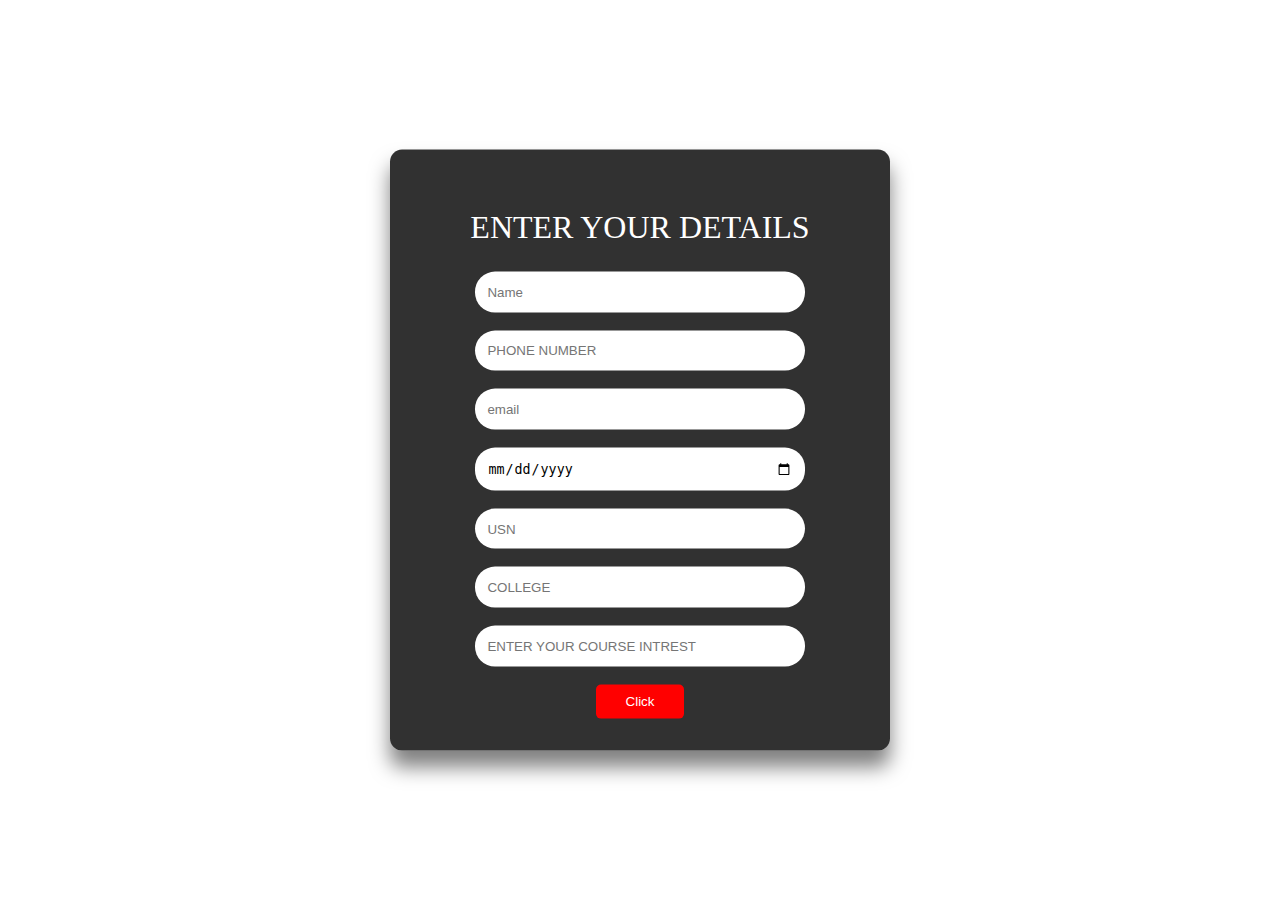
<file: stlearn.html>
<!DOCTYPE html>
<html lang="en">
    <head>
        <title>STUDENT WILLING TO LEARN </title>
        <link rel="stylesheet" href="forms.css">
        
            
        
    </head>
    <body>

        <div class="container">
         
            <h2>ENTER YOUR DETAILS</h2>
            <form action="task.html">
                <input type="text" placeholder="Name" required><br><br>
                <input type="number" placeholder="PHONE NUMBER" maxlength="10" required> <br><br>
                <input type="email" placeholder="email" required><br><br>
                <input type="date"   placeholder="DOB" required><br><br>
                <input type="text" placeholder="USN" required><br><br>
                <input type="text" placeholder="COLLEGE" required><br><br>
                <input type="text"  placeholder="ENTER YOUR COURSE INTREST" required><br><br>
                <button type="submit">Click</button> 
  
                
                
            </form>
        </div>
    </body>
</html>
</file>
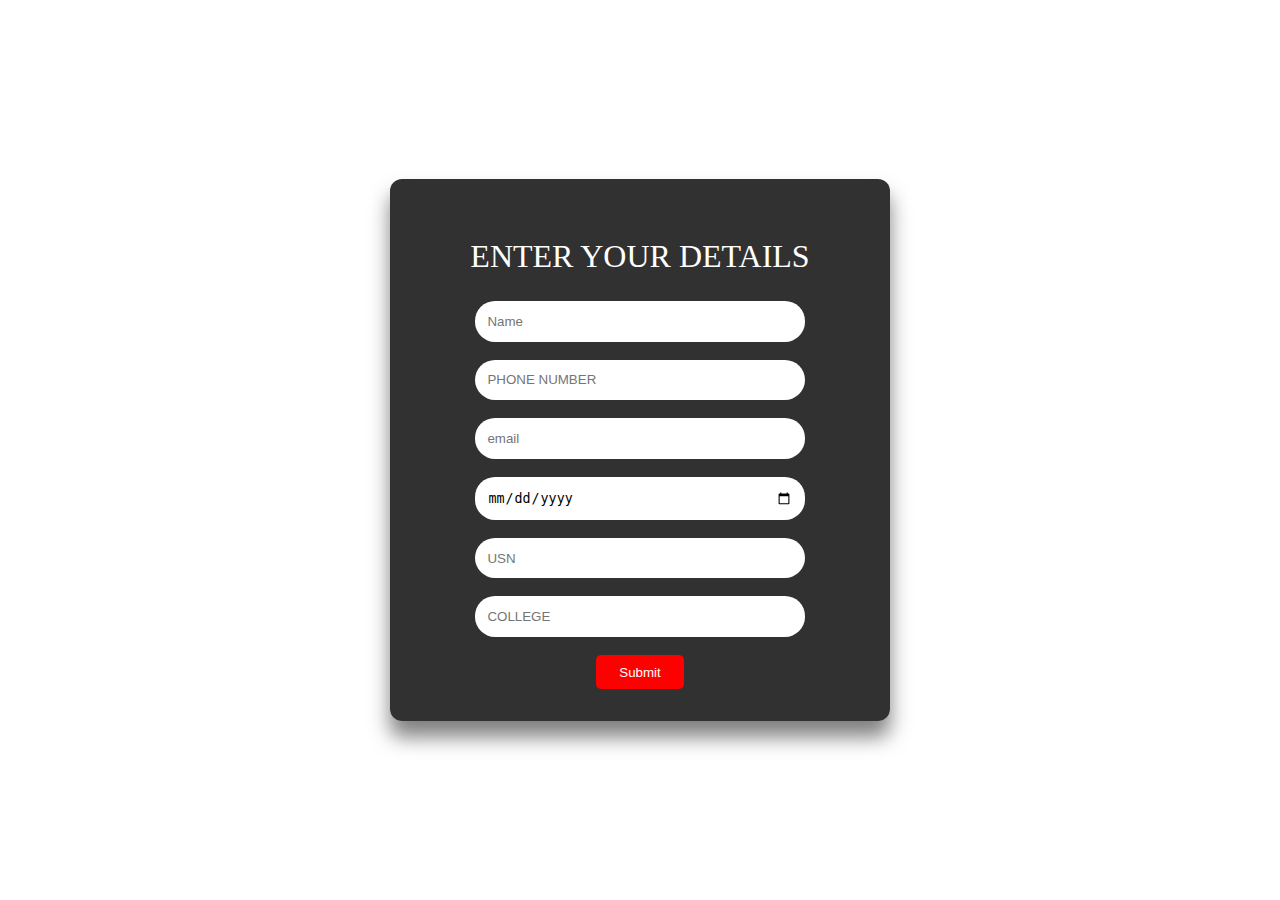
<file: stteach.html>
<!DOCTYPE html>
<html lang="en">
    <head>
        <title>STUDENTS WILLING TO TEACH FORM</title>
        <link rel="stylesheet" href="forms.css">
        
           
    </head>
    <body>

        <div class="container">
         
            <h2>ENTER YOUR DETAILS</h2>
        
            <form action="task.html">
                <input type="text" placeholder="Name" required><br><br>
                <input type="number" placeholder="PHONE NUMBER" maxlength="10" required> <br><br>
                <input type="email" placeholder="email" required><br><br>
                <input type="date"   placeholder="DOB" required><br><br>
                <input type="text" placeholder="USN" required><br><br>
                <input type="text" placeholder="COLLEGE" required><br><br>
                <button type="submit">Submit</button required></a>
                
            
            </form>
        </div>
    </body>
</html>
</file>
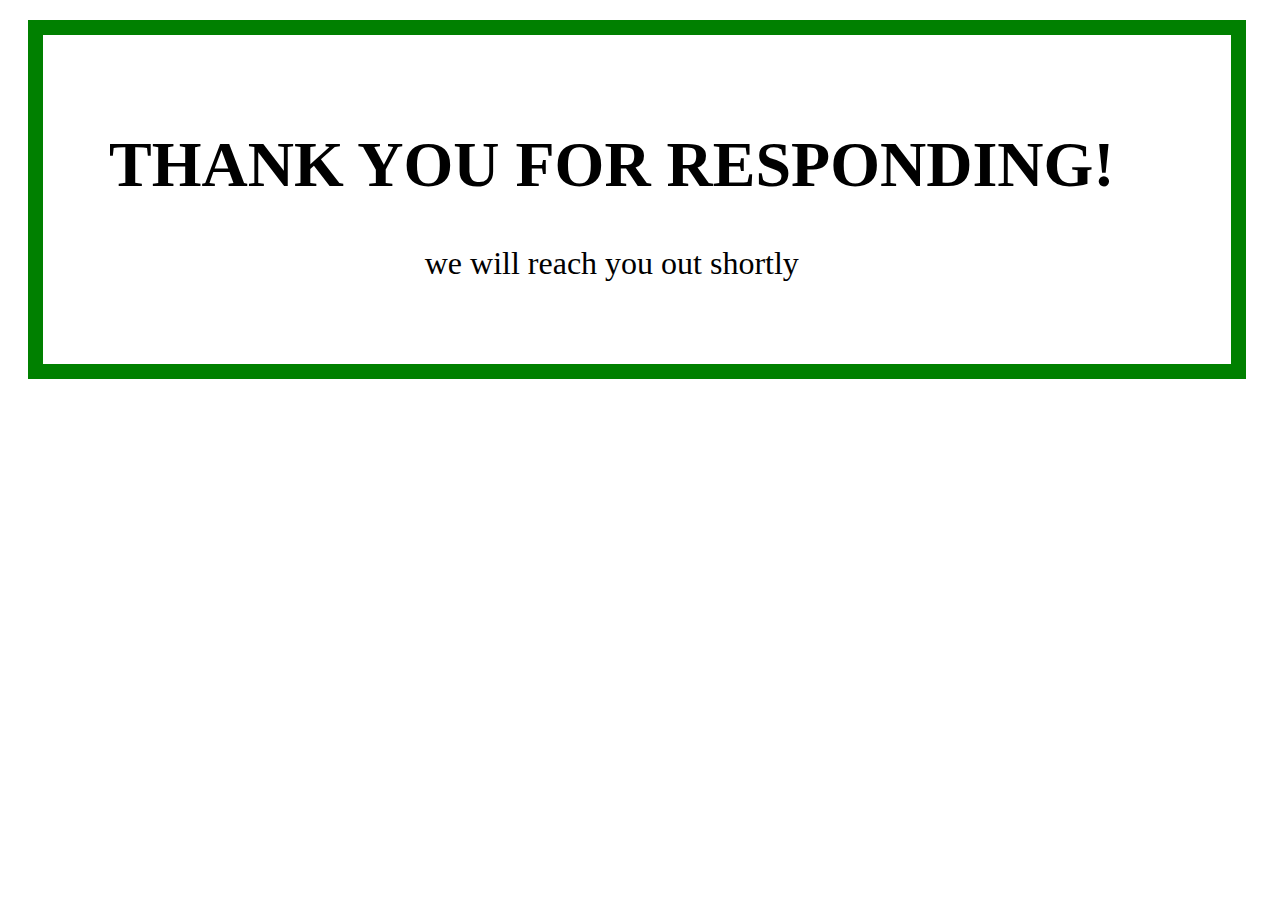
<file: task.html>
<!DOCTYPE html>
<html>
<head>

<link rel="stylesheet" href="task.css">

</head>
<body>



<div>

    <h1>THANK YOU FOR RESPONDING!</h1>
    <p>we will reach you out shortly</p>
    </div>

</body>
</html>
</file>
<file: forms.css>
body{
    margin:0;
    padding:0;
    font-family:sans-serif;
    background-image: url("https://images.pexels.com/photos/844297/pexels-photo-844297.jpeg?auto=compress&cs=tinysrgb&dpr=1&w=500");
    background-repeat:  no-repeat center center fixed;
     background-size:cover

}

.container{
    position:absolute;
    top:50%;
    left:50%;
    transform:translate(-50%,-50%);
    width:500px;
    padding:2rem;
    background:rgba(0,0,0,0.808);
    box-sizing : border-box;
    box-shadow:0 16px 20px rgba(0,0,0,0.5);
    border-radius:12px;
    text-align:center;
    }

.container h2{
    color:#fff;
    font-family: cursive;
    font-size: 2rem;
    font-weight:100;
    }
    
 input{
     width:70%;
     padding:0.8rem;
     border-radius:20px;
     border:none;
     }
 button{
     width:20%;
     padding: 0.6rem;
     background-color:red;
     border:none;
     color:#ffff;
     border-radius: 5px;

 }
</file>
<file: task.css>
div {
    
    
    width: 90%;
    border: 15px solid green;
    padding: 50px;
    margin: 20px;
    text-align: center;
    font-size: 2rem;
    padding-left: 0;
    background: cover;
    
  }
  body{
      background: url("https://images.pexels.com/photos/3608311/pexels-photo-3608311.jpeg?auto=compress&cs=tinysrgb&dpr=1&w=500");
      background-repeat: no-repeat; 
      background-size:cover;
    }
</file>
